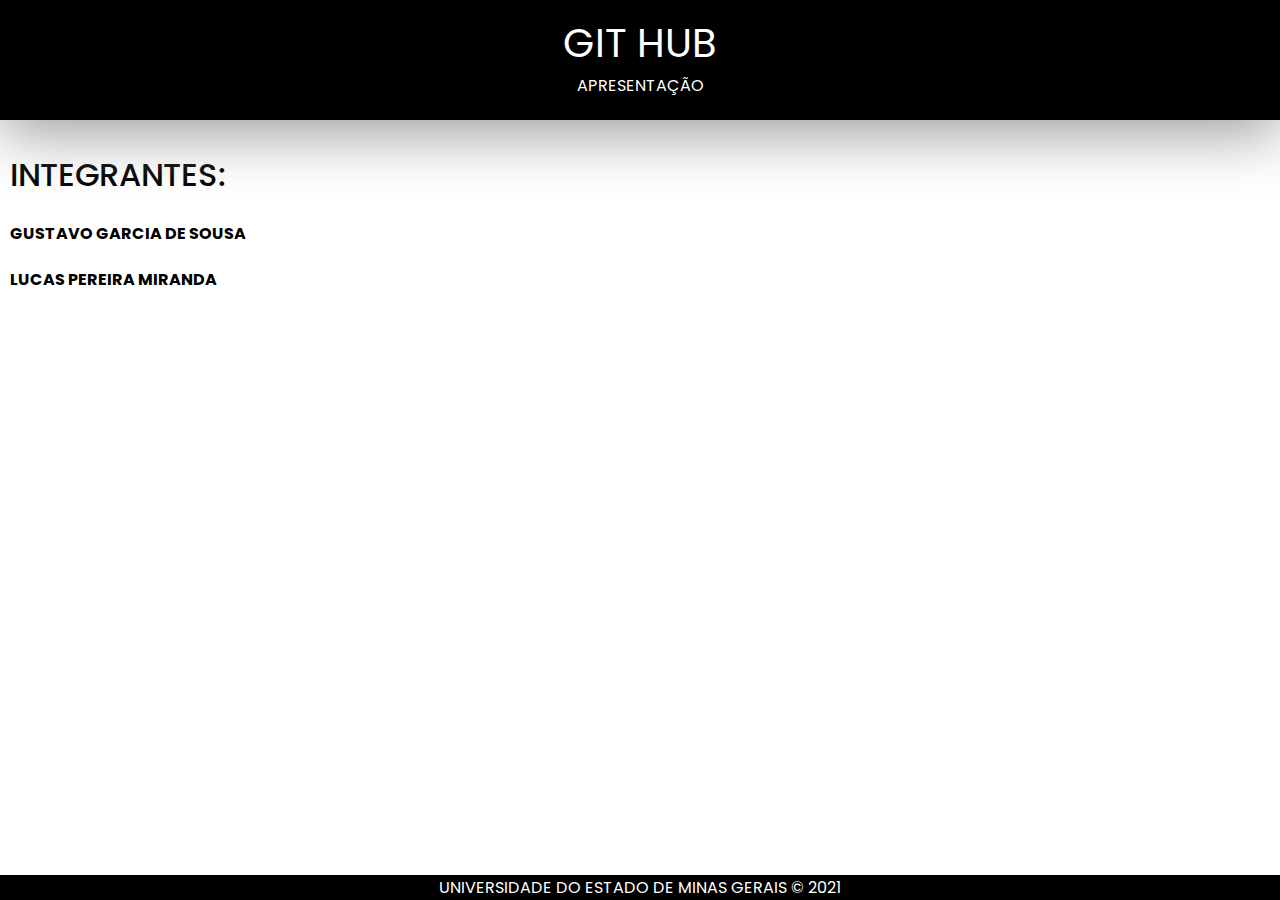
<file: index.html>
<!DOCTYPE html>
<html lang="pt-br">
<link rel="icon" type="imagem/png" href="img\git-hub.png"/>
<head>
    <meta charset="UTF-8">
    <link href="https://fonts.googleapis.com/css2?family=Poppins:ital,wght@0,100;0,200;0,300;0,400;0,500;0,600;0,700;0,800;0,900;1,100;1,200;1,300;1,400;1,500;1,600;1,700;1,800;1,900&display=swap" rel="stylesheet">
    <link rel="stylesheet" href="assets\css\styles.css">
    <title>SISTEMAS DISTRIBUÍDOS EM GITHUB</title>
</head>
<body>
    <header class="cabecalho">
        <h1>GIT HUB</h1>
        <h2>APRESENTAÇÃO</h2>
    </header>
    <main class="principal">
        <body>
            <h1>INTEGRANTES:</h1>
            <article>
                <h4><a href="gustavo-garcia.html">GUSTAVO GARCIA DE SOUSA </a></h4>
            </article>
            <article>
                <h4><a href="lucas-pereira.html">LUCAS PEREIRA MIRANDA </a><h4>
            </article>
            </div>
        </body>       
    </main>
    <footer class="rodape">UNIVERSIDADE DO ESTADO DE MINAS GERAIS © 2021 </footer>       
</body>
</html>
</file>
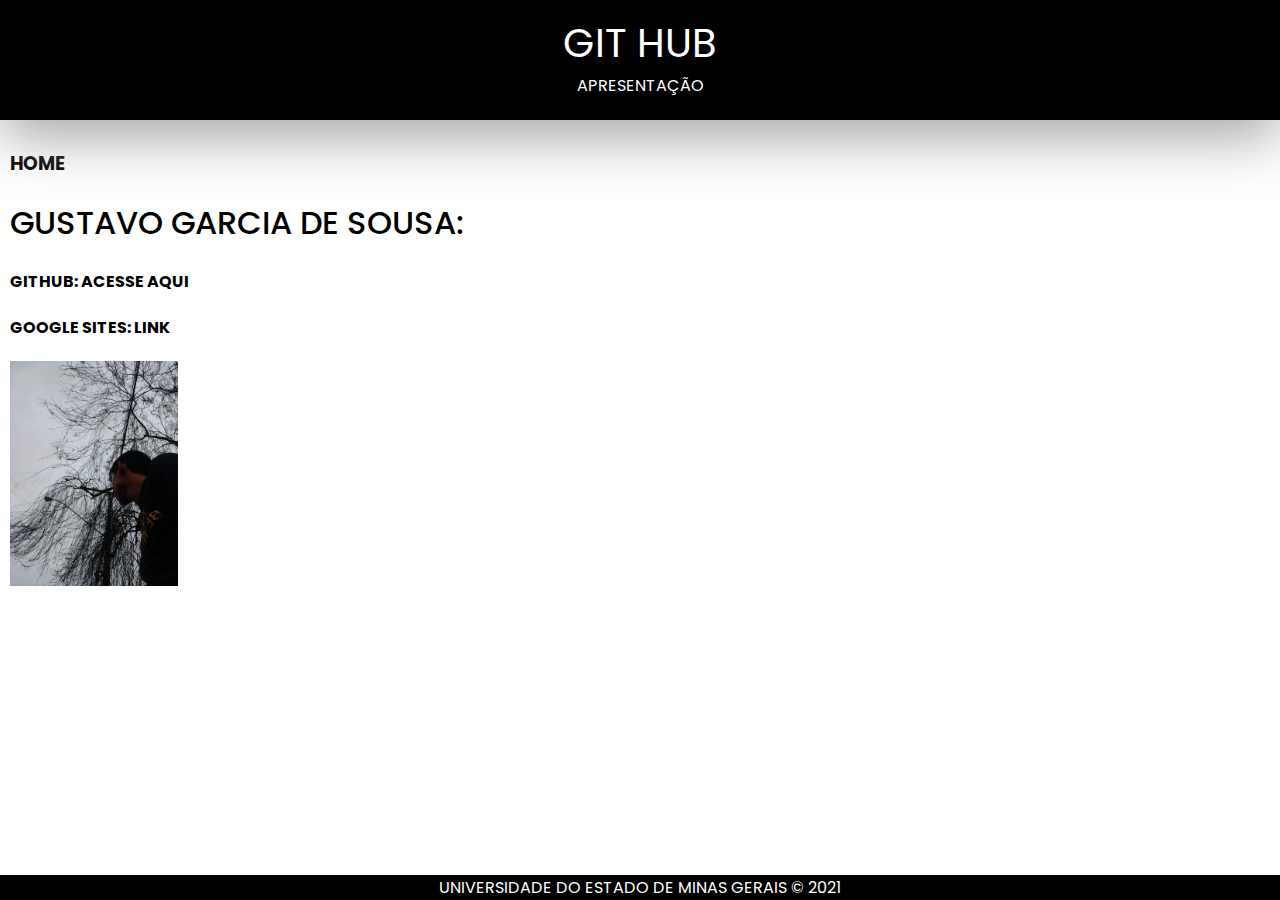
<file: gustavo-garcia.html>
<!DOCTYPE html>
<html lang="pt-br">
<link rel="icon" type="imagem/png" href="img\git-hub.png"/>
<head>
    <meta charset="UTF-8">
    <link href="https://fonts.googleapis.com/css2?family=Poppins:ital,wght@0,100;0,200;0,300;0,400;0,500;0,600;0,700;0,800;0,900;1,100;1,200;1,300;1,400;1,500;1,600;1,700;1,800;1,900&display=swap" rel="stylesheet">
    <link rel="stylesheet" href="assets\css\styles.css">
    <title>SISTEMAS DISTRIBUÍDOS EM GITHUB</title>
</head>
<body>
    <header class="cabecalho">
        <h1>GIT HUB</h1>
        <h2>APRESENTAÇÃO</h2>
    </header>
    <main class="principal">
    <div><h3><a href="index.html">HOME</a></h3></div>
        <body>
            <h1>GUSTAVO GARCIA DE SOUSA:</h1>
            <article>
            <h4>GITHUB: <a href="https://github.com/gustavo-garcia-hub" target="_blank">ACESSE AQUI</a></h4>
            <h4>GOOGLE SITES: <a href="https://sites.google.com/view/excellencefreelancer/home" target="_blank" >LINK</a></h4>
            </article>
            <div class="container">
                <img src="img\profile-gustavo-garcia.jpg"/>
            </div>
            </div>
        </body>       
    </main>
    <footer class="rodape">UNIVERSIDADE DO ESTADO DE MINAS GERAIS © 2021 </footer>       
</body>
</html>
</file>
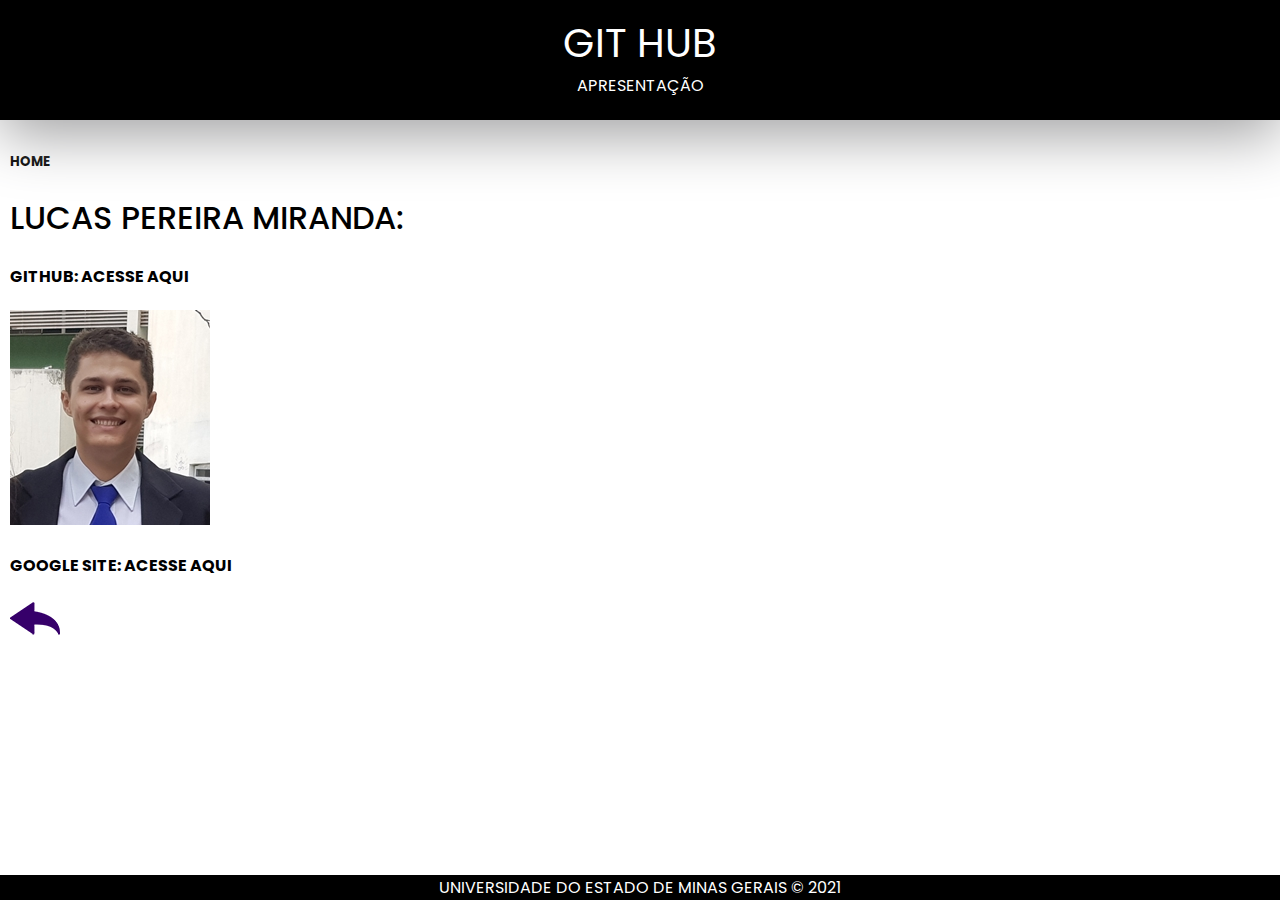
<file: lucas-pereira.html>
<!DOCTYPE html>
<html lang="pt-br">
<link rel="icon" type="imagem/png" href="img\git-hub.png"/>
<head>
    <meta charset="UTF-8">
    <link href="https://fonts.googleapis.com/css2?family=Poppins:ital,wght@0,100;0,200;0,300;0,400;0,500;0,600;0,700;0,800;0,900;1,100;1,200;1,300;1,400;1,500;1,600;1,700;1,800;1,900&display=swap" rel="stylesheet">
    <link rel="stylesheet" href="assets\css\styles.css">
    <title>SISTEMAS DISTRIBUÍDOS EM GITHUB</title>
</head>
<body>
    <header class="cabecalho">
        <h1>GIT HUB</h1>
        <h2>APRESENTAÇÃO</h2>
    </header>
    <main class="principal">
    <h5><a href="index.html">HOME</a></h5>
        <body>
            <h1>LUCAS PEREIRA MIRANDA:</h1>
            <article>
            <h4>GITHUB: <a href="https://github.com/lucaspmiranda" target="_blank">ACESSE AQUI</a></h4>
            <img src="img\profile-lucas-miranda.jpg">
            <h4>GOOGLE SITE: <a href="https://sites.google.com/view/nadimtapecaria/" target="_blank">ACESSE AQUI</a></h4>
            <a href="index.html"><img src="img\return-arrow.png" alt="Voltar"></a>
            </article>
            </div>
        </body>       
    </main>
    <footer class="rodape">UNIVERSIDADE DO ESTADO DE MINAS GERAIS © 2021 </footer>       
</body>
</html>
</file>
